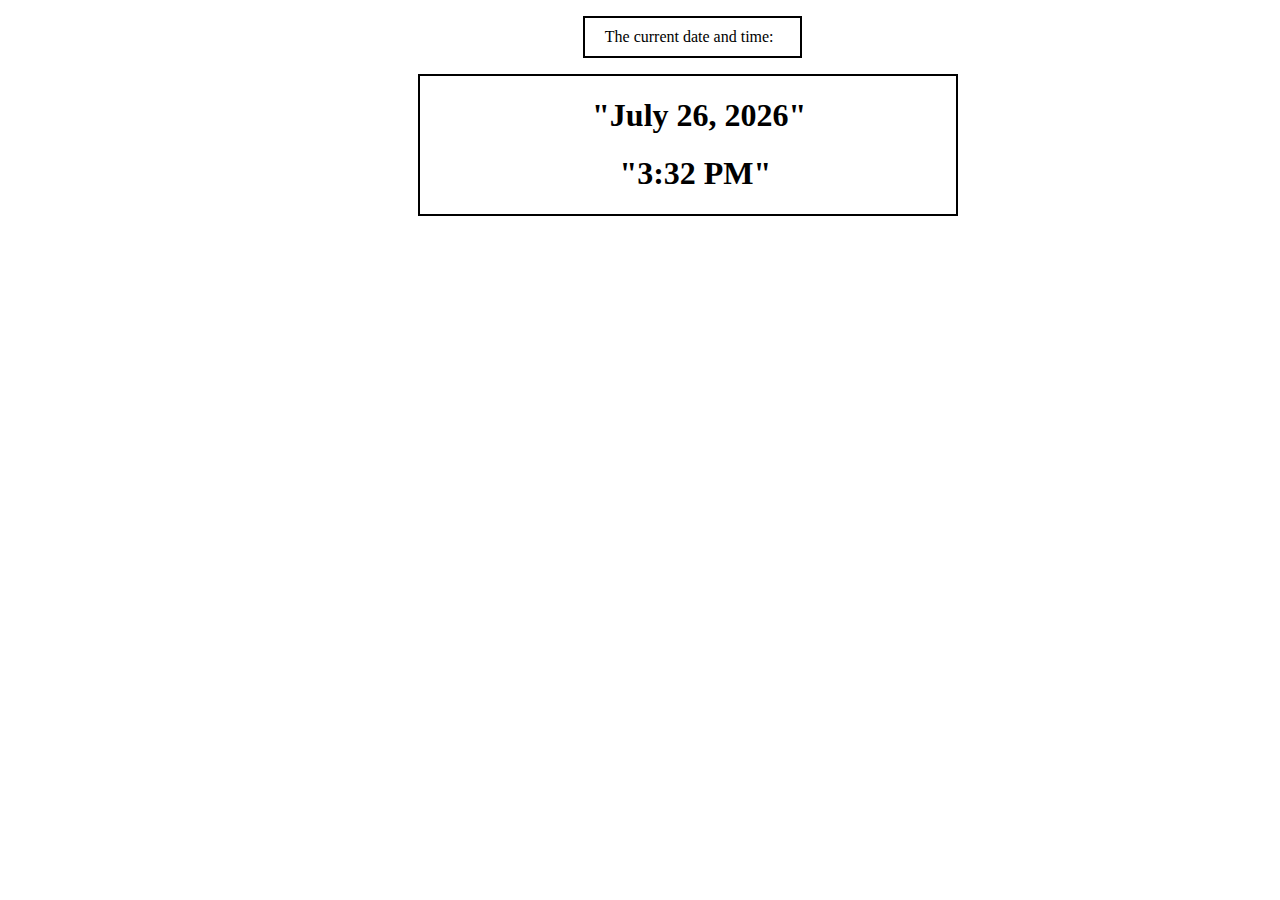
<file: time_display/templates/index2.html>
<!DOCTYPE html>
<html lang="en">

<head>
    <meta charset="UTF-8">
    <meta name="viewport" content="width=device-width, initial-scale=1.0">
    <title>Time Display</title>
    <link rel="stylesheet" href="/time_display/templates/style.css">
</head>

<body onload="printDate()">
    <p>The current date and time:</p>
    <div id="container">
        <h1 id="fecha"></h1>
        <h1 id="tiempo"></h1>
    </div>
    <script src="/time_display/templates/script.js"></script>
</body>

</html>

<!-- NINJA Bonus -->
</file>
<file: time_display/templates/style.css>
body {
    width: 975px;
}

#container {
    margin: auto 0;
    margin-left: 42%;
    border: 2px solid black;
    display: inline-block;
    width: 35%;
    padding: 0 10%;
}

p {
    margin-left: 59%;
    padding: 1% 2%;
    width: 18%;
    border: 2px solid black;
}

h1 {
    margin-left: 22%;
}

#tiempo {
    /* width: 40%; */
    margin-left: 30%;
}
</file>
